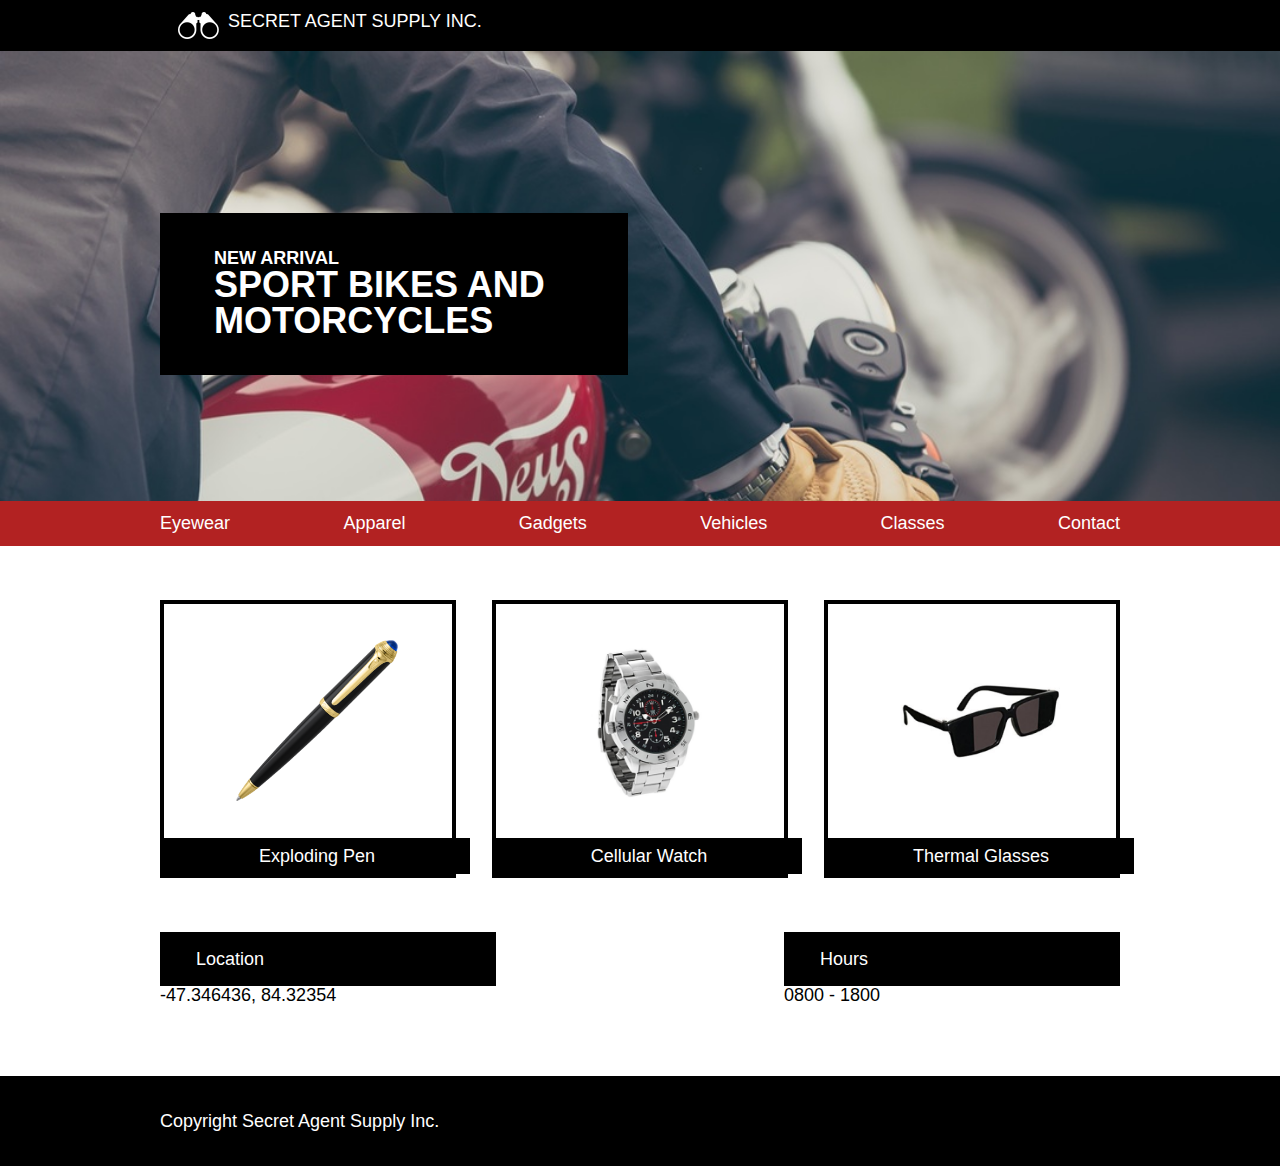
<file: index.html>
<!DOCTYPE html>
<html>
  <head>
    <meta charset="utf-8">
    <title>Secret Agent Supply Inc.</title>
    <link href="resources/css/reset.css" type="text/css" rel="stylesheet">
    <link href="resources/css/style.css" type="text/css" rel="stylesheet">
    <meta name="viewport" content="width=device-width, maximum-scale=1.0" />
  </head>
  <body>

    <header>
      <div class="full-width black">
        <div class="site-width title">
          <img src="resources/images/logo.png" alt="logo">
          <h2>SECRET AGENT SUPPLY INC.</h2>
        </div>
      </div>
      <div class="full-width moto">
        <div class="site-width">
          <div class="moto-text">
            <h2>NEW ARRIVAL</h2>
            <h1>SPORT BIKES AND MOTORCYCLES</h1>
          </div>
        </div>
      </div>

      <nav class="full-width">
        <ul class="site-width big-screen">
          <li><a href="#">Eyewear</a></li>
          <li><a href="#">Apparel</a></li>
          <li><a href="#">Gadgets</a></li>
          <li><a href="#">Vehicles</a></li>
          <li><a href="#">Classes</a></li>
          <li><a href="#">Contact</a></li>
        </ul>
        <ul class="small-screen">
          <li><a href="#">Menu</a></li>
        </ul>
      </nav>
    </header>

    <main class="site-width">
      <div class="gallery">
        <div class="container">
          <div class="image">
            <img src="resources/images/pen.png" alt="pen">
          </div>
          <h3>Exploding Pen</h3>
        </div>
        <div class="container">
          <div class="image">
            <img src="resources/images/watch.png" alt="watch">
          </div>
          <h3>Cellular Watch</h3>
          </div>
        <div class="container">
          <div class="image">
            <img src="resources/images/glasses.png" alt="glasses">
          </div>
          <h3>Thermal Glasses</h3>
        </div>
      </div>

      <div class="location-line">
        <div class="container">
          <h3>Location</h3>
          <p>-47.346436, 84.32354</p>
        </div>
        <div class="container">
          <h3>Hours</h3>
          <p>0800 - 1800</p>
        </div>
      </div>
    </main>

    <footer class="black">
      <h5 class="site-width">Copyright Secret Agent Supply Inc.</h5>
    </footer>

  </body>
</html>
</file>
<file: resources/css/style.css>
html {
  font-size: 18px;
  font-family: helvetica, sans-serif;
}
/*
body {
  width: 960px;
  display: flex;
  margin: auto;
}
*/
.full-width {
  width: 100%;
}

.site-width {
  width: 960px;
  margin: 0 auto;
}

.black {
  background-color: black;
}

.title {
  color: white;
  display: flex;
  padding: .66rem 0;
}

.title img {
  height: 1.5rem;
  padding: 0 .5rem 0 1rem;
}

.moto {
  background-image: url(../images/moto.jpeg);
  height: 25rem;
  background-size: cover;
}

.moto-text {
  background-color: black;
  color: white;
  display: inline-block;
  padding: 2rem 3rem;
  font-weight: bold;
  width: 20rem;
  margin-top: 9rem;
}

.moto-text h1 {
  font-size: 2rem;
}

nav {
  background-color: firebrick;
  padding: .75rem 0;
}

nav ul {
  display: flex;
  justify-content: space-between;
}

nav a {
  text-decoration: none;
  color: white;
  justify-content: space-between;
}

.small-screen {
  display: none;
}

.gallery {
  display: flex;
  justify-content: space-between;
  margin: 3rem 0;
}

.image {
  height: 9rem;
  padding: 2rem;
  display: flex;
  align-items: center;
  justify-content: center;
}

.gallery img {
  max-width: 9rem;
  padding: 2rem;
}

.gallery .container {
  display: flex;
  flex-flow: column wrap;
  border: 4px solid black;
  width: 30%;
  justify-content: flex-end;
}

.gallery h3 {
  color: white;
  background-color: black;
  text-align: center;
  padding: .5rem 0;
}

.location-line {
  display: flex;
  justify-content: space-between;
  padding-bottom: 4rem;
}

.location-line h3 {
  color: white;
  background-color: black;
  padding: 1rem 2rem;
}

.location-line .container {
  width: 35%;
}

footer {
  height: 5rem;
  display: flex;
}

footer h5 {
  display: flex;
  color: white;
  align-items: center;
}

@media only screen and (max-width: 1024px) {
  .site-width {
    width: 100%;
  }
  nav .big-screen {
    display: none;
  }
  nav .small-screen {
    display: block;
    text-align: center;
  }
  .gallery .container:nth-child(3) {
    display: none;
  }
  .gallery .container {
    display: flex;
    flex-flow: column wrap;
    border: 4px solid black;
    width: 47%;
    justify-content: flex-end;
  }
}

@media only screen and (max-width: 470px) {
  .title h2 {
    display: none;
  }
  .title {
    justify-content: center;
  }
  .moto {
    height: 15rem;
  }
 .moto-text {
    padding: 1rem 2rem;
    width: 100%;
    margin-top: 11.4rem;
  }
  .moto-text h2 {
    font-size: .77rem;
  }
  .moto-text h1 {
    font-size: 1rem;
  }
  .gallery {
    width: 90%;
    margin: 3rem auto;
  }
  .gallery .container:nth-child(2) {
    display: none;
  }
  .gallery .container {
    width: 100%;
  }
  .location-line {
    display: block;
  }
  .location-line .container {
    width: 90%;
    margin: .5rem auto;
  }
  footer h5{
    justify-content: center;
  }
}
</file>
